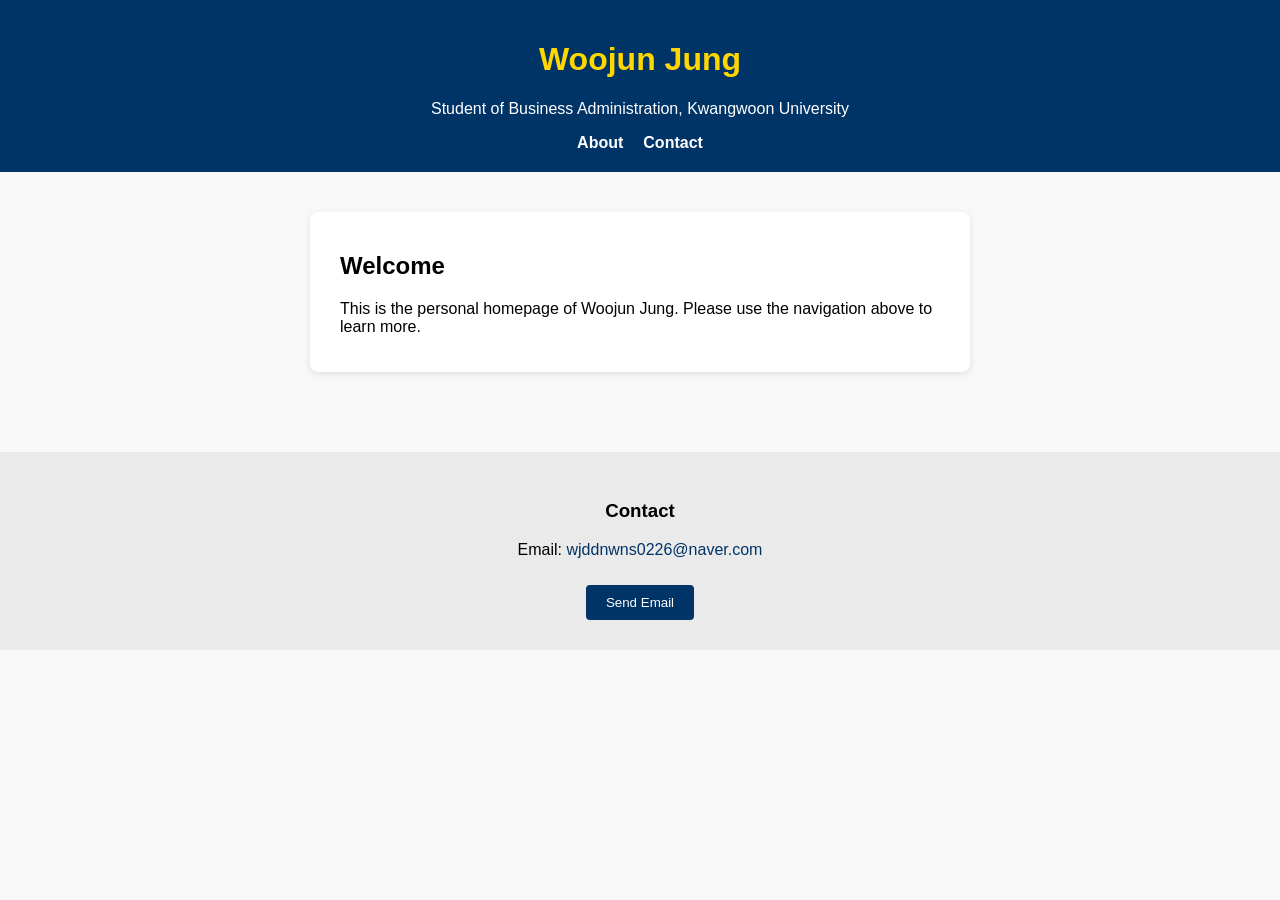
<file: index.html>
<!DOCTYPE html>
<html lang="en">
<head>
  <meta charset="UTF-8" />
  <meta name="viewport" content="width=device-width, initial-scale=1.0"/>
  <title>Youngho Min - Personal Homepage</title>
  <link rel="stylesheet" href="style.css" />
</head>
<body>
  <!-- Header -->
  <header>
    <h1>Woojun Jung</h1>
    <p>Student of Business Administration, Kwangwoon University</p>
    <nav>
      <ul>
        <li><a href="#about">About</a></li>
        <li><a href="#contact">Contact</a></li>
      </ul>
    </nav>
  </header>

  <!-- Main content -->
  <main>
    <section id="about">
      <div class="card">
        <h2>Welcome</h2>
        <p>This is the personal homepage of Woojun Jung. Please use the navigation above to learn more.</p>
      </div>
    </section>
  </main>

  <!-- Footer -->
  <footer id="contact">
    <h3>Contact</h3>
    <p>Email: <a href="mailto:wjddnwns0226@naver.com">wjddnwns0226@naver.com</a></p>
    <button onclick="sendEmail()">Send Email</button>
  </footer>

  <script src="script.js"></script>
</body>
</html>
</file>
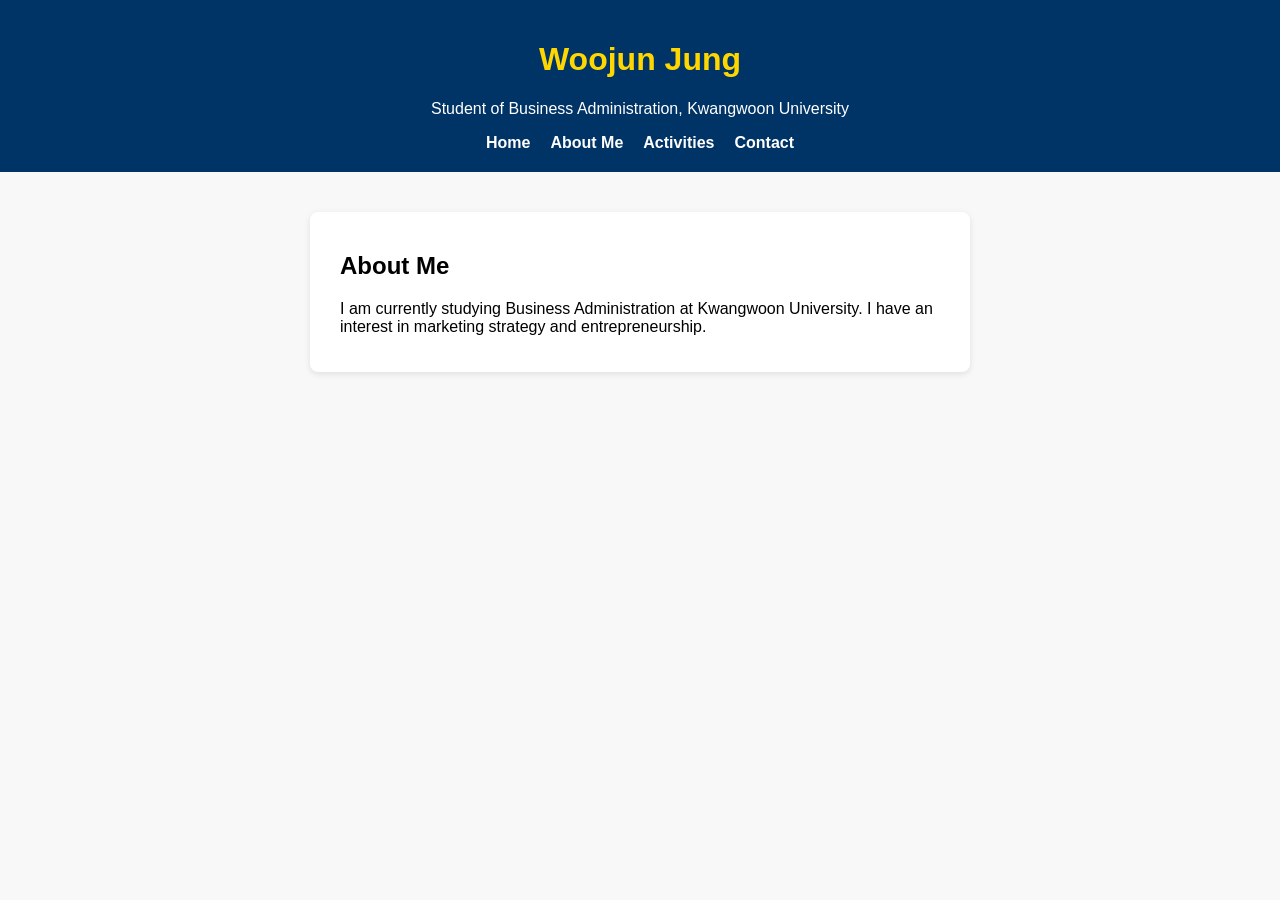
<file: about.html>
<!DOCTYPE html>
<html lang="en">
<head>
  <meta charset="UTF-8" />
  <meta name="viewport" content="width=device-width, initial-scale=1.0"/>
  <title>About - Woojun Jung</title>
  <link rel="stylesheet" href="style.css" />
</head>
<body>
  <header>
    <h1>Woojun Jung</h1>
    <p>Student of Business Administration, Kwangwoon University</p>
    <nav>
      <ul>
        <li><a href="main.html">Home</a></li>
        <li><a href="about.html">About Me</a></li>
        <li><a href="activities.html">Activities</a></li>
        <li><a href="contact.html">Contact</a></li>
      </ul>
    </nav>
  </header>

  <main>
    <section class="card">
      <h2>About Me</h2>
      <p>I am currently studying Business Administration at Kwangwoon University. I have an interest in marketing strategy and entrepreneurship.</p>
    </section>
  </main>

  <script src="script.js"></script>
</body>
</html>
</file>
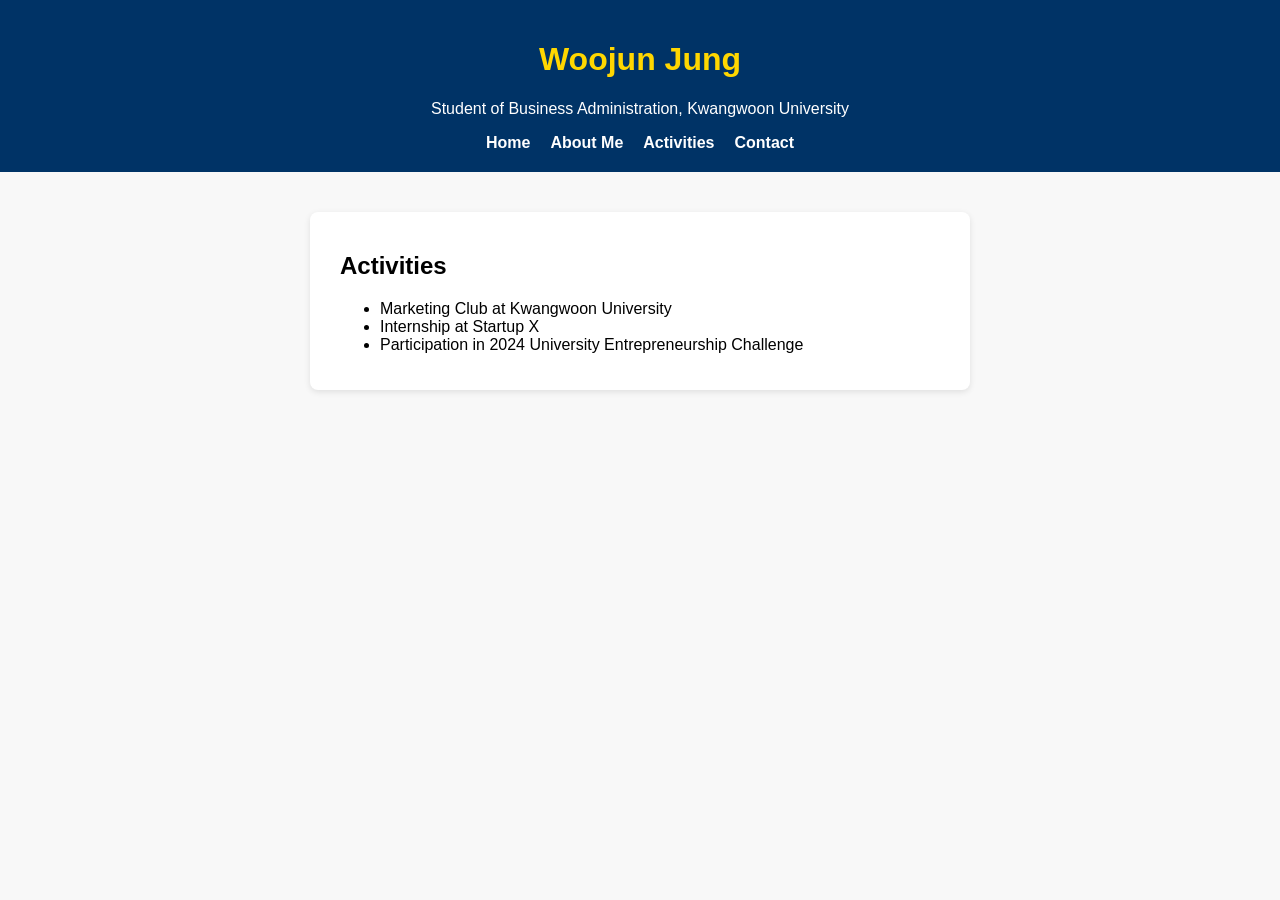
<file: activities.html>
<!DOCTYPE html>
<html lang="en">
<head>
  <meta charset="UTF-8" />
  <meta name="viewport" content="width=device-width, initial-scale=1.0"/>
  <title>Activities - Woojun Jung</title>
  <link rel="stylesheet" href="style.css" />
</head>
<body>
  <header>
    <h1>Woojun Jung</h1>
    <p>Student of Business Administration, Kwangwoon University</p>
    <nav>
      <ul>
        <li><a href="main.html">Home</a></li>
        <li><a href="about.html">About Me</a></li>
        <li><a href="activities.html">Activities</a></li>
        <li><a href="contact.html">Contact</a></li>
      </ul>
    </nav>
  </header>

  <main>
    <section class="card">
      <h2>Activities</h2>
      <ul>
        <li>Marketing Club at Kwangwoon University</li>
        <li>Internship at Startup X</li>
        <li>Participation in 2024 University Entrepreneurship Challenge</li>
      </ul>
    </section>
  </main>

  <script src="script.js"></script>
</body>
</html>
</file>
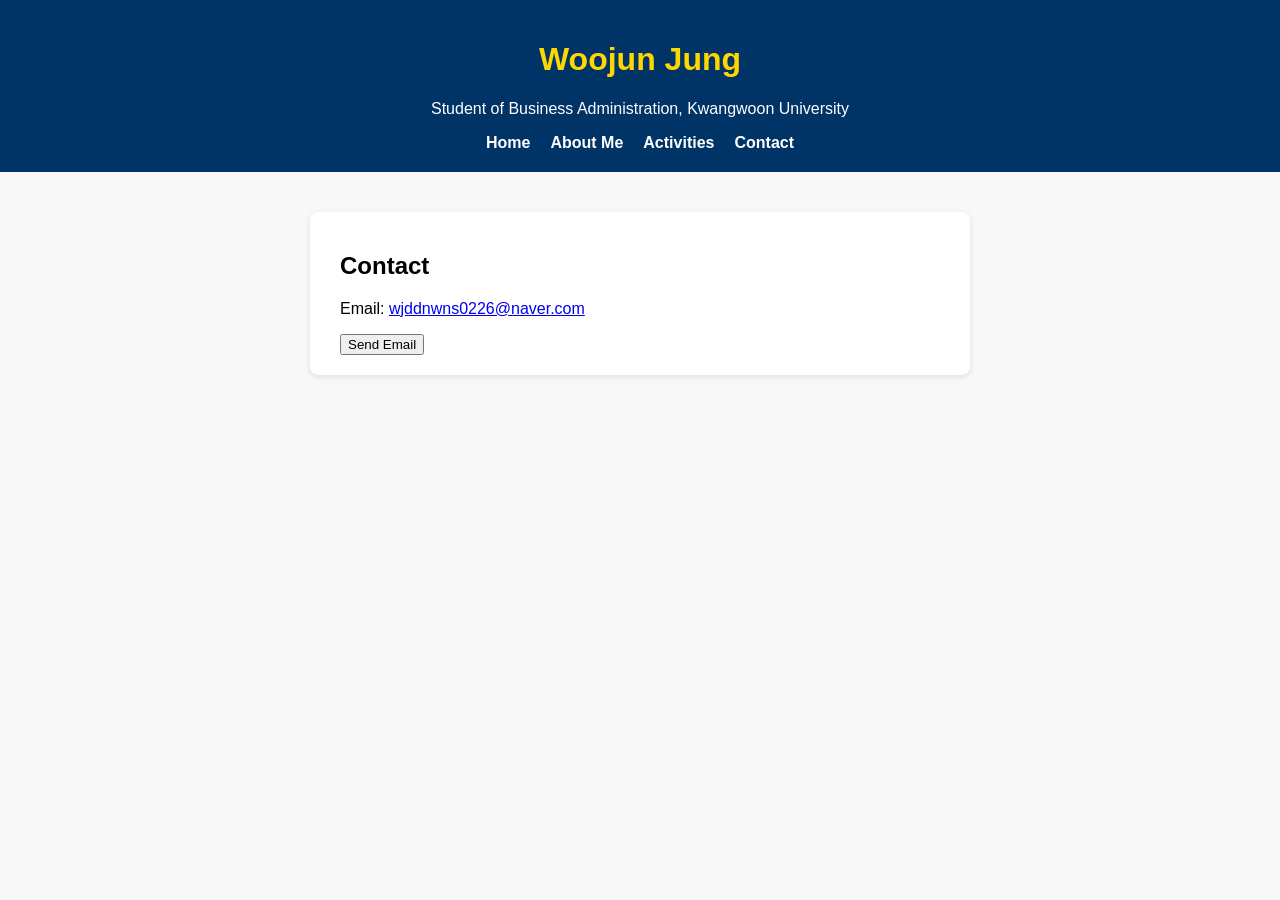
<file: contact.html>
<!DOCTYPE html>
<html lang="en">
<head>
  <meta charset="UTF-8" />
  <meta name="viewport" content="width=device-width, initial-scale=1.0"/>
  <title>Contact - Woojun Jung</title>
  <link rel="stylesheet" href="style.css" />
</head>
<body>
  <header>
    <h1>Woojun Jung</h1>
    <p>Student of Business Administration, Kwangwoon University</p>
    <nav>
      <ul>
        <li><a href="main.html">Home</a></li>
        <li><a href="about.html">About Me</a></li>
        <li><a href="activities.html">Activities</a></li>
        <li><a href="contact.html">Contact</a></li>
      </ul>
    </nav>
  </header>

  <main>
    <section class="card">
      <h2>Contact</h2>
      <p>Email: <a href="mailto:wjddnwns0226@naver.com">wjddnwns0226@naver.com</a></p>
      <button onclick="sendEmail()">Send Email</button>
    </section>
  </main>

  <script>
    function sendEmail() {
      window.location.href = "mailto:wjddnwns0226@naver.com";
    }
  </script>
</body>
</html>
</file>
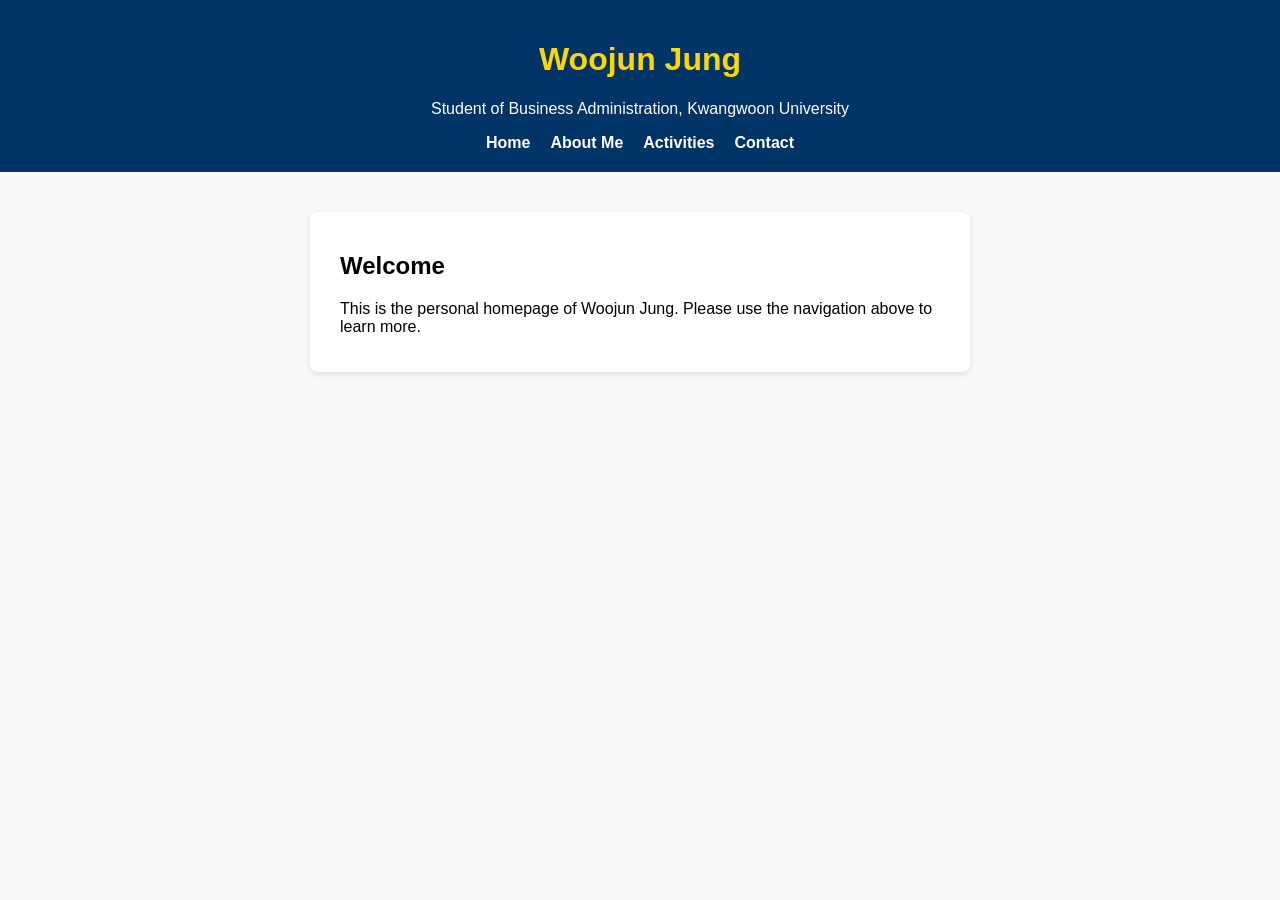
<file: main.html>
<!DOCTYPE html>
<html lang="en">
<head>
  <meta charset="UTF-8" />
  <meta name="viewport" content="width=device-width, initial-scale=1.0"/>
  <title>Woojun Jung - Home</title>
  <link rel="stylesheet" href="style.css" />
</head>
<body>
  <header>
    <h1>Woojun Jung</h1>
    <p>Student of Business Administration, Kwangwoon University</p>
    <nav>
      <ul>
        <li><a href="main.html">Home</a></li>
        <li><a href="about.html">About Me</a></li>
        <li><a href="activities.html">Activities</a></li>
        <li><a href="contact.html">Contact</a></li>
      </ul>
    </nav>
  </header>

  <main>
    <section class="card">
      <h2>Welcome</h2>
      <p>This is the personal homepage of Woojun Jung. Please use the navigation above to learn more.</p>
    </section>
  </main>

  <script src="script.js"></script>
</body>
</html>
</file>
<file: style.css>
body {
    font-family: Arial, sans-serif;
    margin: 0;
    background-color: #f8f8f8;
  }
  
  header {
    background-color: #003366;
    color: #ffd700;
    text-align: center;
    padding: 20px 10px;
  }
  
  header p {
    color: #ffffff;
    margin-top: 5px;
  }
  
  nav ul {
    list-style: none;
    padding: 0;
    margin: 10px 0 0;
    display: flex;
    justify-content: center;
    gap: 20px;
  }
  
  nav ul li a {
    color: #ffffff;
    text-decoration: none;
    font-weight: bold;
  }
  
  main {
    display: flex;
    justify-content: center;
    padding: 40px 20px;
  }
  
  .card {
    background: white;
    border-radius: 8px;
    padding: 20px 30px;
    box-shadow: 0 2px 6px rgba(0,0,0,0.1);
    max-width: 600px;
    width: 100%;
  }
  
  footer {
    background-color: #eaeaea;
    text-align: center;
    padding: 30px 10px;
    margin-top: 40px;
  }
  
  footer a {
    color: #003366;
    text-decoration: none;
  }
  
  footer button {
    margin-top: 10px;
    padding: 10px 20px;
    background-color: #003366;
    color: white;
    border: none;
    border-radius: 4px;
    cursor: pointer;
  }
  
  footer button:hover {
    background-color: #002244;
  }
</file>
